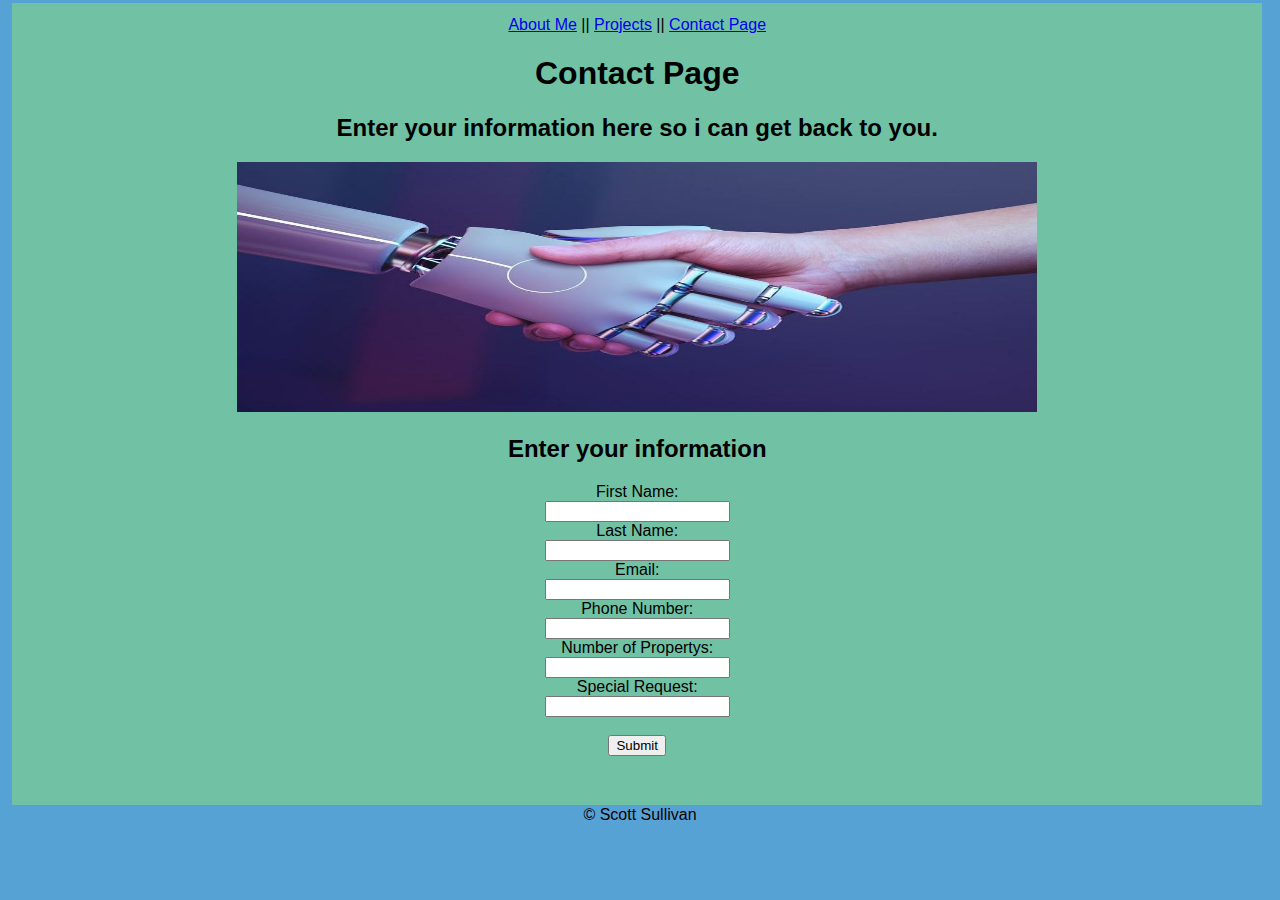
<file: contact.html>
<!DOCTYPE html>
<html lang="en">
<head>
    <title>Contact</title>
    <meta charset="UTF-8">
    <meta name="viewport" content="width=device-width, initial-scale=1.0">
    <link rel="stylesheet" href="styles.css">
    
</head>
<body>
    <div>
    <header>
    <a href="index.html">About Me</a>    ||    <a href="projects.html">Projects</a>    ||    <a href="contact.html">Contact Page</a>

        <h1>Contact Page</h1>     
        <h2>Enter your information here so i can get back to you. </h2>
        <img src="top.jpg" width="800" height="250" alt="Working with A.I."> 
        
        <h2>Enter your information</h2>

        <form action="thankyou.html">
            <label for="fname">First Name:</label><br>
            <input type="text" id="fname" name="fname"><br>
            <label for="lname">Last Name:</label><br>           
            <input type="text" id="lname" name="lname"><br>
            <label for="email">Email:</label><br>
            <input type="text" id="email" name="email"><br>
            <label for="PhoneNumber">Phone Number:</label><br>
            <input type="text" id="PhoneNumber" name="Phone Number"><br>
            <label for="NumberofPropertys">Number of Propertys:</label><br>
            <input type="text" id="NumberofPropertys" name="Number of Propertys"><br>
            <label for="SpecialRequest">Special Request:</label><br>
            <input type="text" id="SpecialRequest" name="Special Request"><br><br>
            <input type="submit" value="Submit"><br><br><br>

        </form>

        
    </header>
    </div>
    <footer style="color:#0c0000;">&copy; Scott Sullivan</footer>
</body>
</html>
</file>
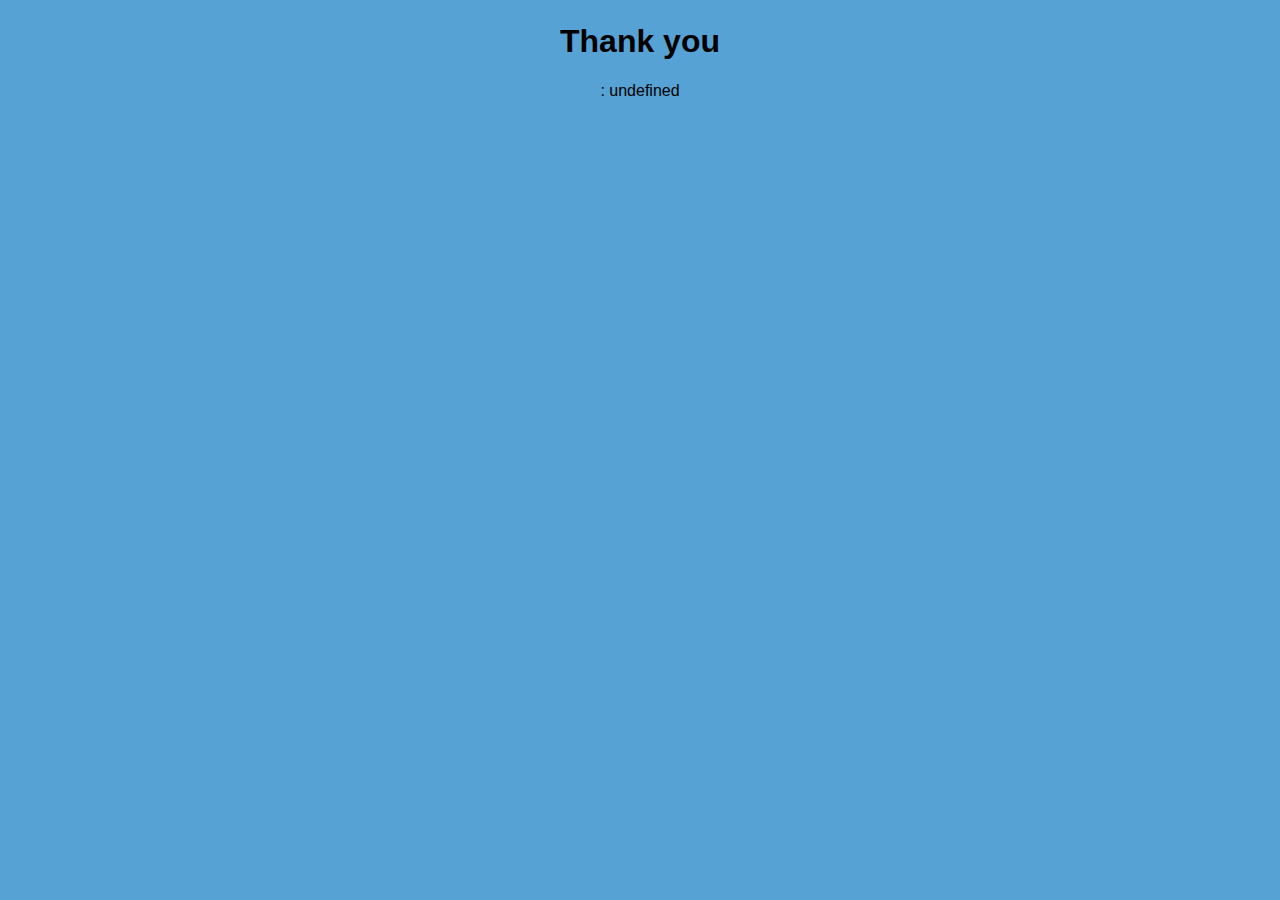
<file: thankyou.html>
<!DOCTYPE html>
<html lang="en">
<head>
    <title>ThankYou</title>
    <meta charset="UTF-8">
    <meta name="viewport" content="width=device-width, initial-scale=1.0">
    <link rel="stylesheet" href="styles.css">
    <script>
    
    document.addEventListener("DOMContentLoaded", function () {
            printQuery(); // Call function once DOM is ready
        });

        function printQuery() {
            var query = window.location.search.substring(1);
            var vars = query.split("&");
            var output = "";

            for (var i = 0; i < vars.length; i++) {
                var pair = vars[i].split("=");
                output += decodeURIComponent(pair[0]) + ": " + decodeURIComponent(pair[1]) + "<br />";
            }

            if (output) {
                document.getElementById("queryOutput").innerHTML = output;
            } else {
                document.getElementById("queryOutput").innerHTML = "No form data submitted.";
            }
        }
    </script>
</head>
<body>
    <h1>Thank you</h1>
    <div id="queryOutput">
    </div>
</body>
</html>
</file>
<file: styles.css>
/* Base Styles - Mobile First */
body {
    font-family: Arial, sans-serif;
    margin: 1px;
    padding: 1px;
    background-color: #56a2d5;
    text-align: center;
    color: #000000;
   }
   header {
    background-color: #71c2a5;
    color:rgb(0, 0, 0);
    padding: 1%;
    position: center;
    margin: 1px;
    text-align: center;
    z-index: 1px;
    top: 1px;
    width: 96%;
   }
   .menu {
    list-style: none;
    padding: 5px;
    margin: 5px;
   }
   nav {
    display: flex;
    background: #0044ff;
    position: static;
    text-align: center;
    padding: 1px 5px;
    margin: 1px;
    z-index: 10;
    top: 10px;
    width: 100%;
    z-index: 1px;
   }
  
   .menu li {
    padding: 5px;
    border-bottom: 5px solid #7300ff;
    text-align: center;
   }
   .menu li a {
    text-decoration: none;
    color: rgb(25, 0, 255);
    display: block;
    padding: 5px;
   }
   #menu-check {
    display: none;
   }
   #menu-check:checked ~ nav {
    display: block;
   }
   .menu-icon {
    position: static;
    top: 5px;
    left: 5px;
    font-size: 2em;
    cursor: pointer;
   }
   .container {
    color: #000000;
    width: 75%;
    margin:  auto;
    padding-top: 5%;
   }
   .intro {
    padding: 1%;
    background: rgb(0, 0, 0);
    margin: 1px 1x;
    border-radius: 1px;
   }
   .card {
    background: rgb(165, 96, 98);
    padding: 1px;
    margin: 1px 0;
    border-radius: 1px;
    box-shadow: 5px 5px 70px rgba(251, 251, 252, 0.5);
   }
   .card img {
    background-color: #3b4756;
    width: 96%;
    border-radius: 5px;
   }
   

    /* Cell View */
    @media screen and (min-width: 500px) {
        #menu-check, .menu-icon {
        display: none;
        }
        nav {
            display: block;
            position: static;
            background: #597762;
            text-align: center;
            padding: 2px 0;
        }
        .menu {
            display: inline-block;
        }   
        .menu li {
            display: inline-block;
            padding: 10px 15px;
            border-bottom: none;
            }
        }
      /* Tablet View */
      @media screen and (min-width: 768px) {
        #menu-check, .menu-icon {
        display: none;
        }
        nav {
            display: block;
            position: static;
            background: #6c6c95;
            text-align: center;
            padding: 2px 0;
        }
        .menu {
            display: inline-block;
        }   
        .menu li {
            display: inline-block;
            padding: 10px 15px;
            border-bottom: 10px;
            }
        }
        
    /* Desktop View - Sidebar Nav */
    @media screen and (min-width: 1024px){
    #menu-check, .menu-icon {
    text-align: left;
    }
    nav {
    position: fixed;
    left: 0;
    top: 0;
    width: 250px;
    height: 100%;
    background: #255270;
    padding-top: 5px;
    padding-bottom: 5px;
    }
    .menu {
        padding-left: 0;
        }
        .menu li {
        display: block;
        padding: 25px;
        }
        .container {
        margin-left: 10px;
        width: calc(98% - 260px);
        }
        header {
        margin-left: 10px;
        text-align: center;
        }


    }
</file>
